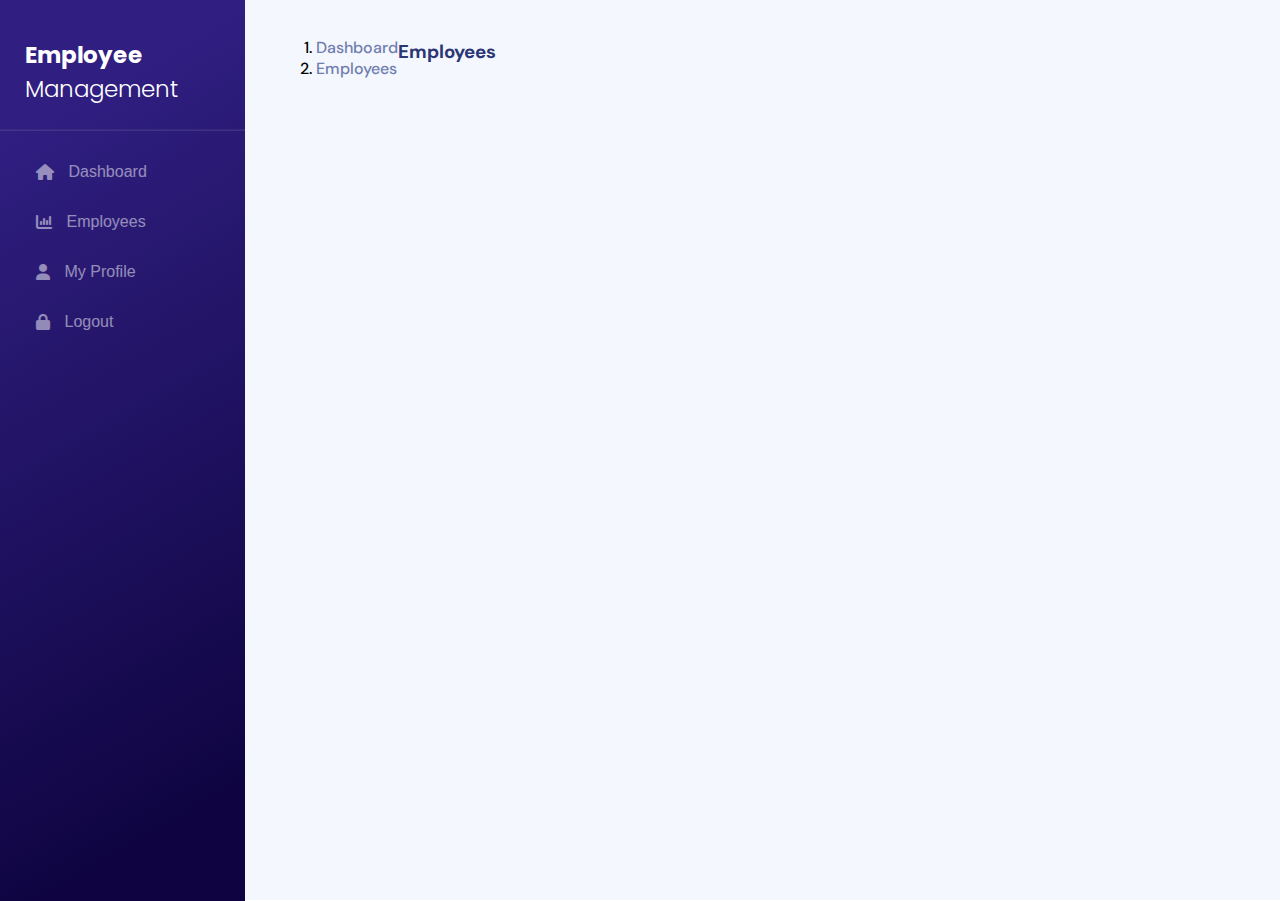
<file: index.html>
<!DOCTYPE html>
<html lang="en">
<head>
    <meta charset="UTF-8">
    <meta name="viewport" content="width=device-width, initial-scale=1.0">
    <title>Document</title>
    <link rel="stylesheet" href="style.css">
    <link href="https://cdn.jsdelivr.net/npm/bootstrap@5.3.8/dist/css/bootstrap.min.css" rel="stylesheet" integrity="sha384-sRIl4kxILFvY47J16cr9ZwB07vP4J8+LH7qKQnuqkuIAvNWLzeN8tE5YBujZqJLB" crossorigin="anonymous">
    <link href="https://fonts.googleapis.com/css2?family=Poppins:wght@400;600&display=swap" rel="stylesheet">
    <link rel="stylesheet" href="https://cdnjs.cloudflare.com/ajax/libs/font-awesome/6.0.0-beta3/css/all.min.css" />
    <link rel="preconnect" href="https://fonts.googleapis.com">
    <link rel="preconnect" href="https://fonts.gstatic.com" crossorigin>
    <link href="https://fonts.googleapis.com/css2?family=DM+Sans:ital,opsz,wght@0,9..40,100..1000;1,9..40,100..1000&display=swap" rel="stylesheet">
    
    <link rel="preconnect" href="https://fonts.googleapis.com">
    <link rel="preconnect" href="https://fonts.gstatic.com" crossorigin>
    <link href="https://fonts.googleapis.com/css2?family=DM+Sans:ital,opsz,wght@0,9..40,100..1000;1,9..40,100..1000&family=Poppins:ital,wght@0,100;0,200;0,300;0,400;0,500;0,600;0,700;0,800;0,900;1,100;1,200;1,300;1,400;1,500;1,600;1,700;1,800;1,900&display=swap" rel="stylesheet">
</head>
<body>
    <div class="layout">
        <aside class="main-div-left">
            <h3 class="main-div-left-heading-top">Employee <br>
                <span class="main-div-left-heading-bottom poppins-light">Management</span></h3>
                <hr class="hr-tag-1">
                <ul class="ul-tag-1">
                    <li class="list-element">
                        <button class="list-button dm-sans-500">
                            <i class="fa-solid fa-house" style="color: #ffffff;"></i>Dashboard
                        </button>
                    </li>
                    <li class="list-element">
                        <button class="list-button dm-sans-500">
                            <i class="fa-solid fa-chart-column" style="color: #ffffff;"></i>Employees
                        </button>
                    </li>
                    <li class="list-element">
                        <button class="list-button dm-sans-500" style="color: #ffffff;">
                            <i class="fa-solid fa-user"></i>My Profile
                        </button>
                    </li>
                    <li class="list-element">
                        <button class="list-button dm-sans-500">
                            <i class="fa-solid fa-lock" style="color: #ffffff;"></i>Logout
                        </button>
                    </li>
                </ul>
            </aside>
            <main class="main-content">
                <div class="main-content-top-div">
                    <nav aria-label="breadcrumb">
                        <ol class="breadcrumb">
                            <li class="breadcrumb-item dm-sans-500-medium"><a href="#">Dashboard</a></li>
                            <li class="breadcrumb-item dm-sans-500-medium"><a href="#">Employees</a></li>  
                        </ol>
                    </nav>
                    <h3 class="dm-sans-700-normal-size-small-style employees">Employees</h3>
                </main>
            </div>
        </div>
</body>
</html>
</file>
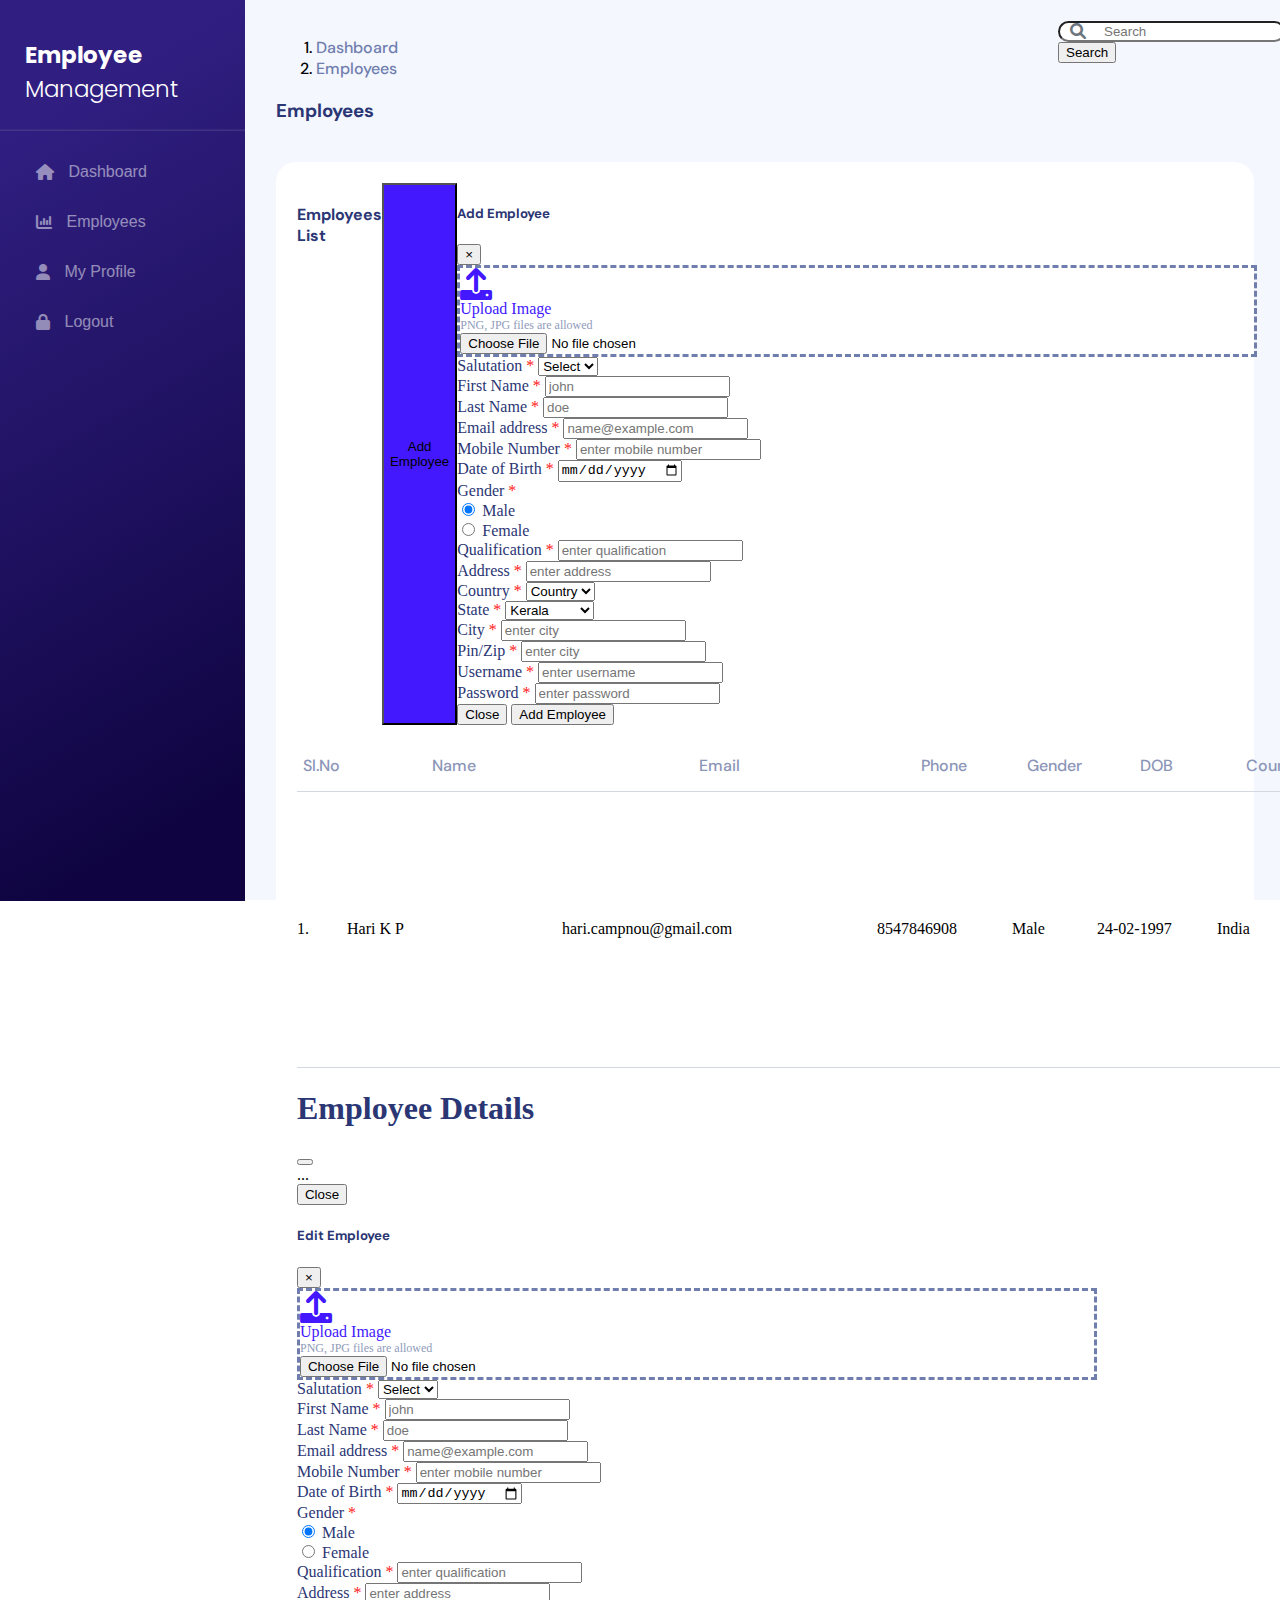
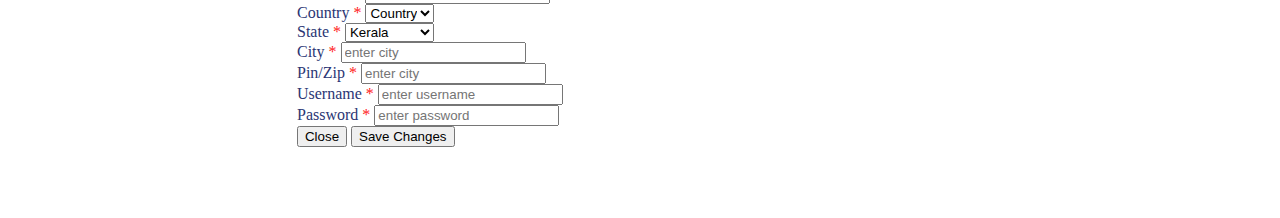
<file: frontend/index.html>
<!DOCTYPE html>
<html lang="en">

<head>
    <meta charset="UTF-8">
    <meta name="viewport" content="width=device-width, initial-scale=1.0">
    <title>Document</title>
    <link rel="stylesheet" href="style.css">
    <link href="https://cdn.jsdelivr.net/npm/bootstrap@5.3.8/dist/css/bootstrap.min.css" rel="stylesheet"
        integrity="sha384-sRIl4kxILFvY47J16cr9ZwB07vP4J8+LH7qKQnuqkuIAvNWLzeN8tE5YBujZqJLB" crossorigin="anonymous">

    <script src="https://cdn.jsdelivr.net/npm/bootstrap@5.3.8/dist/js/bootstrap.bundle.min.js"
        integrity="sha384-FKyoEForCGlyvwx9Hj09JcYn3nv7wiPVlz7YYwJrWVcXK/BmnVDxM+D2scQbITxI"
        crossorigin="anonymous"></script>

    <link href="https://fonts.googleapis.com/css2?family=Poppins:wght@400;600&display=swap" rel="stylesheet">
    <link rel="stylesheet" href="https://cdnjs.cloudflare.com/ajax/libs/font-awesome/6.0.0-beta3/css/all.min.css" />
    <link rel="preconnect" href="https://fonts.googleapis.com">
    <link rel="preconnect" href="https://fonts.gstatic.com" crossorigin>
    <link
        href="https://fonts.googleapis.com/css2?family=DM+Sans:ital,opsz,wght@0,9..40,100..1000;1,9..40,100..1000&display=swap"
        rel="stylesheet">

    <link rel="preconnect" href="https://fonts.googleapis.com">
    <link rel="preconnect" href="https://fonts.gstatic.com" crossorigin>
    <link
        href="https://fonts.googleapis.com/css2?family=DM+Sans:ital,opsz,wght@0,9..40,100..1000;1,9..40,100..1000&family=Poppins:ital,wght@0,100;0,200;0,300;0,400;0,500;0,600;0,700;0,800;0,900;1,100;1,200;1,300;1,400;1,500;1,600;1,700;1,800;1,900&display=swap"
        rel="stylesheet">

</head>

<body>
    <div class="layout">
        <aside class="main-div-left">
            <h3 class="main-div-left-heading-top">Employee <br>
                <span class="main-div-left-heading-bottom poppins-light">Management</span>
            </h3>
            <hr class="hr-tag-1">
            <ul class="ul-tag-1">
                <li class="list-element">
                    <button class="list-button dm-sans-500">
                        <i class="fa-solid fa-house" style="color: #ffffff;"></i>Dashboard
                    </button>
                </li>
                <li class="list-element">
                    <button class="list-button dm-sans-500">
                        <i class="fa-solid fa-chart-column" style="color: #ffffff;"></i>Employees
                    </button>
                </li>
                <li class="list-element">
                    <button class="list-button dm-sans-500" style="color: #ffffff;">
                        <i class="fa-solid fa-user"></i>My Profile
                    </button>
                </li>
                <li class="list-element">
                    <button class="list-button dm-sans-500">
                        <i class="fa-solid fa-lock" style="color: #ffffff;"></i>Logout
                    </button>
                </li>
            </ul>
        </aside>
        <main class="main-content">
            <div class="main-content-top-div">
                <div>
                    <nav aria-label="breadcrumb">
                        <ol class="breadcrumb">
                            <li class="breadcrumb-item dm-sans-500-medium"><a href="#">Dashboard</a></li>
                            <li class="breadcrumb-item dm-sans-500-medium"><a href="#">Employees</a></li>
                        </ol>
                    </nav>
                    <h3 class="dm-sans-700-normal-size-small-style employees">Employees</h3>
                </div>
                <div class="search-bar">
                    <nav class="navbar bg-light px-3">
                        <form class="d-flex ms-auto gap-3" role="search">
                            <div class="search-box">
                                <i class="fa-solid fa-magnifying-glass"></i>
                                <input type="search" class="form-control search-input" placeholder="Search" id="search">
                            </div>
                            <!-- <i class="fa-regular fa-bell fa-1x ps-2 bell-icon"></i> -->
                            <button class="btn btn-primary" type="submit" id="searchBtn">Search</button>
                        </form>
                    </nav>
                </div>
            </div>
            <div class="div-for-table">
                <div class="div-for-table-top-div">
                    <h4 class="dm-sans-700-normal-size-small-style">Employees List</h4>
                    <!-- <div class="pagination-box">
                        <select class="form-select page-select">
                            <option>1</option>
                            <option>2</option>
                            <option>3</option>
                            <option>4</option>
                            <option>5</option>
                            <option>6</option>
                            <option>7</option>
                            <option>8</option>
                            <option>9</option>
                            <option>10</option>
                        </select>
                        <span class="page-total">of 10</span>
                    </div> -->
                    <button type="button" class="btn btn-primary add-employee-button" data-bs-toggle="modal"
                        data-bs-target="#exampleModalLong">Add Employee</button>
                    <div class="modal fade" id="exampleModalLong" tabindex="-1" role="dialog"
                        aria-labelledby="exampleModalLongTitle" aria-hidden="true">
                        <div class="modal-dialog" role="document">
                            <div class="modal-content">
                                <div class="modal-header">
                                    <h5 class="modal-title dm-sans-700-normal-size-small-style"
                                        id="exampleModalLongTitle">Add Employee</h5>
                                    <button type="button" class="close" data-bs-dismiss="modal" aria-label="Close"
                                        id="close-icon">
                                        <span aria-hidden="true">&times;</span>
                                    </button>
                                </div>
                                <div class="modal-body">
                                    <div class="image-input-field d-flex justify-content-center pt-4 pb-4">
                                        <label for="image-input" class="input-field">
                                            <div class="image-upload-holder d-flex flex-column align-items-center">
                                                <div class="upload-icon"><i
                                                        class="fa-solid fa-upload fa-2x upload-icon-font-awesome"></i>
                                                </div>
                                                <div class="upload-text dm-sans-700">Upload Image</div>
                                                <div class="upload-format dm-sans-500">PNG, JPG files are allowed</div>
                                            </div>
                                        </label>
                                        <!-- <input type="file" id="image-input" class="d-none"> -->
                                        <input type="file" id="image-input" name="avatar" class="d-none">

                                    </div>
                                    <div class="container-fluid salutaion-and-name mt-3">
                                        <div class="row">
                                            <div class="col-3 col-bg-1">
                                                <label for=""
                                                    class="form-label dm-sans-500 form-text">Salutation</label>
                                                <span class="red-star"> * </span>
                                                <select class="form-select salutation" id="salutation"
                                                    aria-label="Default select example" required>
                                                    <option selected>Select</option>
                                                    <option value="Mr">Mr.</option>
                                                    <option value="Mrs">Mrs.</option>
                                                    <option value="Ms">Ms.</option>
                                                    <option value="Dr">Dr.</option>
                                                </select>
                                            </div>
                                            <div class="col col-bg-1">
                                                <label for="" class="form-label dm-sans-500 form-text">First
                                                    Name</label>
                                                <span class="red-star"> * </span>
                                                <input class="form-control" type="text" placeholder="john"
                                                    id="firstname">
                                            </div>
                                            <div class="col col-bg-1">
                                                <label for="" class="form-label dm-sans-500 form-text">Last Name</label>
                                                <span class="red-star"> * </span>
                                                <input class="form-control" type="text" placeholder="doe" id="lastname">
                                            </div>
                                        </div>
                                    </div>
                                    <div class="container-fluid mt-3">
                                        <div class="row">
                                            <div class="col">
                                                <label for="exampleFormControlInput1"
                                                    class="form-label dm-sans-500 form-text">Email
                                                    address</label>
                                                <span class="red-star"> * </span>
                                                <input type="email" class="form-control" id="email"
                                                    placeholder="name@example.com">
                                            </div>
                                            <div class="col">
                                                <label for="" class="form-label dm-sans-500 form-text">Mobile
                                                    Number</label>
                                                <span class="red-star"> * </span>
                                                <input type="number" class="form-control" id="number"
                                                    placeholder="enter mobile number">
                                            </div>
                                        </div>
                                    </div>
                                    <div class="container-fluid mt-3">
                                        <div class="row">
                                            <div class="col">
                                                <label for="" class="form-label dm-sans-500 form-text">Date of
                                                    Birth</label>
                                                <span class="red-star"> * </span>
                                                <input type="date" class="form-control" id="dob"
                                                    placeholder="select date of birth">
                                            </div>
                                            <div class="col">
                                                <label for="" class="form-label dm-sans-500 form-text">Gender</label>
                                                <span class="red-star"> * </span>
                                                <div class="d-flex">
                                                    <div class="form-check me-3">
                                                        <!-- <input class="form-check-input" type="radio" name="gender"
                                                            id="radio1" checked> -->
                                                        <input class="form-check-input" type="radio" name="gender"
                                                            value="Male" id="radio1" checked>

                                                        <label class="form-check-label dm-sans-400 form-text"
                                                            for="radio1">
                                                            Male
                                                        </label>
                                                    </div>
                                                    <div class="form-check">
                                                        <!-- <input class="form-check-input" type="radio" name="gender"
                                                            id="radio2"> -->
                                                        <input class="form-check-input" type="radio" name="gender"
                                                            value="Female" id="radio2">

                                                        <label class="form-check-label dm-sans-400 form-text"
                                                            for="radio2">
                                                            Female
                                                        </label>
                                                    </div>
                                                </div>
                                            </div>
                                        </div>
                                    </div>
                                    <div class="container-fluid mt-3">
                                        <div class="row">
                                            <div class="col">
                                                <label for=""
                                                    class="form-label dm-sans-500 form-text">Qualification</label>
                                                <span class="red-star"> * </span>
                                                <input class="form-control" type="text"
                                                    placeholder="enter qualification" id="qualification">
                                            </div>
                                        </div>
                                    </div>
                                    <div class="container-fluid mt-3">
                                        <div class="row">
                                            <div class="col">
                                                <label for="" class="form-label dm-sans-500 form-text">Address</label>
                                                <span class="red-star"> * </span>
                                                <input class="form-control" type="text" placeholder="enter address"
                                                    id="address">
                                            </div>
                                        </div>
                                    </div>
                                    <div class="container-fluid mt-3">
                                        <div class="row">
                                            <div class="col">
                                                <label for="" class="form-label dm-sans-500 form-text">Country</label>
                                                <span class="red-star"> * </span>
                                                <select class="form-select" aria-label="Default select example"
                                                    id="country">
                                                    <option selected class="dm-sans-400 form-text" value="">Country
                                                    </option>
                                                    <option value="India">India</option>
                                                    <option value="Israel">Israel</option>
                                                    <option value="Russia">Russia</option>
                                                </select>
                                            </div>
                                            <div class="col">
                                                <label for="" class="form-label dm-sans-500 form-text">State</label>
                                                <span class="red-star"> * </span>
                                                <select class="form-select" aria-label="Default select example"
                                                    id="state">
                                                    <option value="Kerala">Kerala</option>
                                                    <option value="Tamil Nadu">Tamil Nadu</option>
                                                    <option value="Bihar">Bihar</option>
                                                </select>
                                            </div>
                                            <div class="container mt-3 mb-3">
                                                <div class="row">
                                                    <div class="col">
                                                        <label for=""
                                                            class="form-label dm-sans-500 form-text">City</label>
                                                        <span class="red-star"> * </span>
                                                        <input type="text" class="form-control" id="city"
                                                            placeholder="enter city">
                                                    </div>
                                                    <div class="col">
                                                        <div class="col">
                                                            <label for=""
                                                                class="form-label dm-sans-500 form-text">Pin/Zip</label>
                                                            <span class="red-star"> * </span>
                                                            <input type="number" class="form-control" id="pin"
                                                                placeholder="enter city">
                                                        </div>
                                                    </div>
                                                </div>
                                            </div>
                                            <div class="container mt-3 mb-3">
                                                <div class="row">
                                                    <div class="col">
                                                        <label for=""
                                                            class="form-label dm-sans-500 form-text">Username</label>
                                                        <span class="red-star"> * </span>
                                                        <input type="text" class="form-control" id="username"
                                                            placeholder="enter username">
                                                    </div>
                                                    <div class="col">
                                                        <div class="col">
                                                            <label for=""
                                                                class="form-label dm-sans-500 form-text">Password</label>
                                                            <span class="red-star"> * </span>
                                                            <input type="password" class="form-control" id="password"
                                                                placeholder="enter password">
                                                        </div>
                                                    </div>
                                                </div>
                                            </div>
                                        </div>
                                    </div>
                                </div>
                                <div class="modal-footer">
                                    <button type="button" class="btn btn-secondary" data-bs-dismiss="modal"
                                        id="cancel-btn">Close</button>
                                    <button type="button" class="btn btn-primary" id="adding-employee-btn">Add
                                        Employee</button>
                                </div>
                            </div>
                        </div>
                    </div>
                </div>
                <table>
                    <thead>
                        <tr>
                            <th class="table-row-heading dm-sans-500-normal table-row-heading-sl">Sl.No</th>
                            <!-- <th class="table-row-heading dm-sans-500-normal table-row-heading-avatar">Avatar</th> -->
                            <th class="table-row-heading dm-sans-500-normal table-row-heading-name">Name</th>
                            <th class="table-row-heading dm-sans-500-normal table-row-heading-email">Email</th>
                            <th class="table-row-heading dm-sans-500-normal table-row-heading-phone">Phone</th>
                            <th class="table-row-heading dm-sans-500-normal table-row-heading-gender">Gender</th>
                            <th class="table-row-heading dm-sans-500-normal table-row-heading-dob">DOB</th>
                            <th class="table-row-heading dm-sans-500-normal table-row-heading-country">Country</th>
                        </tr>
                    </thead>
                    <tbody id="tbody">
                        <tr>
                            <td>1.</td>
                            <!-- <td> 
                                <img src="images/executive-man1.avif" class="rounded-5" alt=""  width="40" height="40" >
                            </td> -->
                            <td>Hari K P</td>
                            <td>hari.campnou@gmail.com</td>
                            <td>8547846908</td>
                            <td>Male</td>
                            <td>24-02-1997</td>
                            <td>India</td>
                            <td>
                                <div>
                                    <div class="dropdown">
                                        <button class="btn btn-light dropdown-toggle" type="button"
                                            data-bs-toggle="dropdown" aria-expanded="false">
                                            ...
                                        </button>
                                        <ul class="dropdown-menu">
                                            <li><a class="dropdown-item" href="#">View Profile</a></li>
                                            <li><a class="dropdown-item" href="#" data-bs-target="#exampleModal"
                                                    data-bs-toggle="modal">Edit</a></li>
                                            <li><a class="dropdown-item" href="#">Delete</a></li>
                                        </ul>
                                        <!-- Modal for add Employee -->
                                        <div class="modal fade" id="exampleModal" tabindex="-1"
                                            aria-labelledby="exampleModalLabel" aria-hidden="true">
                                            <div class="modal-dialog">
                                                <div class="modal-content">
                                                    <div class="modal-header">
                                                        <h1 class="modal-title fs-5" id="exampleModalLabel">Edit
                                                            Employee
                                                        </h1>
                                                        <button type="button" class="btn-close" data-bs-dismiss="modal"
                                                            aria-label="Close"></button>
                                                    </div>
                                                    <div class="modal-body">
                                                        ...
                                                    </div>
                                                    <div class="modal-footer">
                                                        <button type="button" class="btn btn-secondary"
                                                            data-bs-dismiss="modal">Close</button>
                                                        <button type="button" class="btn btn-primary"
                                                            data-bs-dismiss="modal">Save
                                                            changes</button>
                                                    </div>
                                                </div>
                                            </div>
                                        </div>
                                    </div>
                                </div>
                            </td>
                        </tr>
                    </tbody>
                </table>

                <!-- Modal for View Details-->
                <div class="modal fade" id="exampleModalForViewDetails" tabindex="-1"
                    aria-labelledby="exampleModalLabel" aria-hidden="true">
                    <div class="modal-dialog">
                        <div class="modal-content">
                            <div class="modal-header">
                                <h1 class="modal-title fs-5" id="exampleModalLabel">Employee Details</h1>
                                <button type="button" class="btn-close" data-bs-dismiss="modal"
                                    aria-label="Close"></button>
                            </div>
                            <div class="modal-body">
                                ...
                            </div>
                            <div class="modal-footer">
                                <button type="button" class="btn btn-secondary" data-bs-dismiss="modal">Close</button>
                            </div>
                        </div>
                    </div>
                </div>

                <!--Modal for Edit Details-->
                <div class="modal fade" id="exampleModalForEdit" tabindex="-1" role="dialog"
                    aria-labelledby="exampleModalLongTitle" aria-hidden="true">
                    <div class="modal-dialog" role="document">
                        <div class="modal-content">
                            <div class="modal-header">
                                <h5 class="modal-title dm-sans-700-normal-size-small-style" id="exampleModalLongTitle">
                                    Edit Employee</h5>
                                <button type="button" class="close" data-bs-dismiss="modal" aria-label="Close"
                                    id="close-icon">
                                    <span aria-hidden="true">&times;</span>
                                </button>
                            </div>
                            <div class="modal-body">
                                <div class="image-input-field d-flex justify-content-center pt-4 pb-4">
                                    <label for="image-input" class="input-field">
                                        <div class="image-upload-holder d-flex flex-column align-items-center">
                                            <div class="upload-icon"><i
                                                    class="fa-solid fa-upload fa-2x upload-icon-font-awesome"></i>
                                            </div>
                                            <div class="upload-text dm-sans-700">Upload Image</div>
                                            <div class="upload-format dm-sans-500">PNG, JPG files are allowed</div>
                                        </div>
                                    </label>
                                    <!-- <input type="file" id="image-input" class="d-none"> -->
                                    <input type="file" id="image-input" name="avatar" class="d-none">

                                </div>
                                <div class="container-fluid salutaion-and-name mt-3">
                                    <div class="row">
                                        <div class="col-3 col-bg-1">
                                            <label for="" class="form-label dm-sans-500 form-text">Salutation</label>
                                            <span class="red-star"> * </span>
                                            <select class="form-select salutation" id="salutationEdit"
                                                aria-label="Default select example" required>
                                                <option selected>Select</option>
                                                <option value="Mr">Mr.</option>
                                                <option value="Mrs">Mrs.</option>
                                                <option value="Ms">Ms.</option>
                                                <option value="Dr">Dr.</option>
                                            </select>
                                        </div>
                                        <div class="col col-bg-1">
                                            <label for="" class="form-label dm-sans-500 form-text">First
                                                Name</label>
                                            <span class="red-star"> * </span>
                                            <input class="form-control" type="text" placeholder="john" id="firstnameEdit">
                                        </div>
                                        <div class="col col-bg-1">
                                            <label for="" class="form-label dm-sans-500 form-text">Last Name</label>
                                            <span class="red-star"> * </span>
                                            <input class="form-control" type="text" placeholder="doe" id="lastnameEdit">
                                        </div>
                                    </div>
                                </div>
                                <div class="container-fluid mt-3">
                                    <div class="row">
                                        <div class="col">
                                            <label for="exampleFormControlInput1"
                                                class="form-label dm-sans-500 form-text">Email
                                                address</label>
                                            <span class="red-star"> * </span>
                                            <input type="email" class="form-control" id="emailEdit"
                                                placeholder="name@example.com">
                                        </div>
                                        <div class="col">
                                            <label for="" class="form-label dm-sans-500 form-text">Mobile
                                                Number</label>
                                            <span class="red-star"> * </span>
                                            <input type="number" class="form-control" id="numberEdit"
                                                placeholder="enter mobile number">
                                        </div>
                                    </div>
                                </div>
                                <div class="container-fluid mt-3">
                                    <div class="row">
                                        <div class="col">
                                            <label for="" class="form-label dm-sans-500 form-text">Date of
                                                Birth</label>
                                            <span class="red-star"> * </span>
                                            <input type="date" class="form-control" id="dobEdit"
                                                placeholder="select date of birth">
                                        </div>
                                        <div class="col">
                                            <label for="" class="form-label dm-sans-500 form-text">Gender</label>
                                            <span class="red-star"> * </span>
                                            <div class="d-flex">
                                                <div class="form-check me-3">
                                                    <!-- <input class="form-check-input" type="radio" name="gender"
                                                            id="radio1" checked> -->
                                                    <input class="form-check-input" type="radio" name="genderEdit"
                                                        value="Male" id="radio1Edit" checked>

                                                    <label class="form-check-label dm-sans-400 form-text" for="radio1">
                                                        Male
                                                    </label>
                                                </div>
                                                <div class="form-check">
                                                    <!-- <input class="form-check-input" type="radio" name="gender"
                                                            id="radio2"> -->
                                                    <input class="form-check-input" type="radio" name="genderEdit"
                                                        value="Female" id="radio2Edit">

                                                    <label class="form-check-label dm-sans-400 form-text" for="radio2">
                                                        Female
                                                    </label>
                                                </div>
                                            </div>
                                        </div>
                                    </div>
                                </div>
                                <div class="container-fluid mt-3">
                                    <div class="row">
                                        <div class="col">
                                            <label for="" class="form-label dm-sans-500 form-text">Qualification</label>
                                            <span class="red-star"> * </span>
                                            <input class="form-control" type="text" placeholder="enter qualification"
                                                id="qualificationsEdit">
                                        </div>
                                    </div>
                                </div>
                                <div class="container-fluid mt-3">
                                    <div class="row">
                                        <div class="col">
                                            <label for="" class="form-label dm-sans-500 form-text">Address</label>
                                            <span class="red-star"> * </span>
                                            <input class="form-control" type="text" placeholder="enter address"
                                                id="addressEdit">
                                        </div>
                                    </div>
                                </div>
                                <div class="container-fluid mt-3">
                                    <div class="row">
                                        <div class="col">
                                            <label for="" class="form-label dm-sans-500 form-text">Country</label>
                                            <span class="red-star"> * </span>
                                            <select class="form-select" aria-label="Default select example"
                                                id="countryEdit">
                                                <option selected class="dm-sans-400 form-text" value="">Country
                                                </option>
                                                <option value="India">India</option>
                                                <option value="Israel">Israel</option>
                                                <option value="Russia">Russia</option>
                                            </select>
                                        </div>
                                        <div class="col">
                                            <label for="" class="form-label dm-sans-500 form-text">State</label>
                                            <span class="red-star"> * </span>
                                            <select class="form-select" aria-label="Default select example" id="stateEdit">
                                                <option value="Kerala">Kerala</option>
                                                <option value="Tamil Nadu">Tamil Nadu</option>
                                                <option value="Bihar">Bihar</option>
                                            </select>
                                        </div>
                                        <div class="container mt-3 mb-3">
                                            <div class="row">
                                                <div class="col">
                                                    <label for="" class="form-label dm-sans-500 form-text">City</label>
                                                    <span class="red-star"> * </span>
                                                    <input type="text" class="form-control" id="cityEdit"
                                                        placeholder="enter city">
                                                </div>
                                                <div class="col">
                                                    <div class="col">
                                                        <label for=""
                                                            class="form-label dm-sans-500 form-text">Pin/Zip</label>
                                                        <span class="red-star"> * </span>
                                                        <input type="number" class="form-control" id="pinEdit"
                                                            placeholder="enter city">
                                                    </div>
                                                </div>
                                            </div>
                                        </div>
                                        <div class="container mt-3 mb-3">
                                                <div class="row">
                                                    <div class="col">
                                                        <label for=""
                                                            class="form-label dm-sans-500 form-text">Username</label>
                                                        <span class="red-star"> * </span>
                                                        <input type="text" class="form-control" id="usernameEdit"
                                                            placeholder="enter username">
                                                    </div>
                                                    <div class="col">
                                                        <div class="col">
                                                            <label for=""
                                                                class="form-label dm-sans-500 form-text">Password</label>
                                                            <span class="red-star"> * </span>
                                                            <input type="password" class="form-control" id="passwordEdit"
                                                                placeholder="enter password">
                                                        </div>
                                                    </div>
                                                </div>
                                            </div>
                                    </div>
                                </div>
                            </div>
                            <div class="modal-footer">
                                <button type="button" class="btn btn-secondary" data-bs-dismiss="modal"
                                    id="cancel-btn">Close</button>
                                <button type="button" class="btn btn-primary" id="update-employee-btn">Save
                                    Changes</button>
                            </div>
                        </div>
                    </div>
                </div>


                <div id="pagination" class="pagination d-flex justify-content-end gap-3"></div>
            </div>
        </main>
    </div>

    <script src="script.js"></script>
</body>

</html>
</file>
<file: style.css>
:root{
    --secondary-grey-300: rgba(244, 247, 254, 1);
    --aside-color: linear-gradient(149.96deg, #301F81 12.51%, #0F0441 89.53%);
    --secondary-grey-700: rgba(112, 126, 174, 1);
    --employees-color: rgba(43, 54, 116, 1);
    --table-background: rgb(255, 255, 255,1);
    --button-color: rgba(67, 24, 255, 1);
    --secondary-grey-600: rgba(163, 174, 208, 1);
    --table-border: rgba(211, 216, 226, 1);
    --table-row-heading: rgba(139, 149, 183, 1);
    --secondary-grey-500: rgba(143, 155, 186, 1);
}
html, body{
    margin: 0;
    padding: 0;
    height: 100%;
    /* background-color: var(--secondary-grey-300); */
}
.layout{
    display: flex;
    height: 100%;
    background-color: var(--secondary-grey-300);
}
.main-div-left{
    /* margin-top: 20px; */
    padding-top: 1px;
    /* border-top: 1px solid transparent; */
    height: 100%;
    width: 20%;
    background: var(--aside-color);
}
.main-div-left-heading-top{
    font-family: "poppins";
    color: white;
    font-weight: 700;
    font-size: 23px;
    margin-left: 10%;
    /* padding-top: 15%; */
    margin-top: 15%;
}
.main-div-left-heading-bottom{
    font-weight: lighter;
}
.hr-tag-1{
    opacity: 0.1;
}
.ul-tag-1{
    list-style-type: none;
    padding: 0 10%;
}
.list-element{
    opacity: 0.5;
    padding: 15px 5px;
    width: 235px;
}
.list-element:hover{
    background-color: rgba(225,225,225,0.3);
    border-radius: 15px;
}
.list-button{
    background-color: transparent;
    border: none;
    color: white;
    display: flex;
    align-items: center;
    gap: 15px;
    font-size: 16px;
}
.dm-sans-500-small {
  font-family: "DM Sans", sans-serif;
  font-optical-sizing: auto;
  font-weight: 500;
  font-style: normal;
  font-size: small;
}
.dm-sans-500-normal{
  font-family: "DM Sans", sans-serif;
  font-optical-sizing: auto;
  font-weight: 500;
  font-style: normal;
}
.dm-sans-500-medium{
  font-family: "DM Sans", sans-serif;
  font-optical-sizing: auto;
  font-weight: 500;
  font-style: medium;
}
.dm-sans-700-normal-size-small-style {
  font-family: "DM Sans", sans-serif;
  font-optical-sizing: auto;
  font-weight: 700;
  font-style: normal;
  font-size: normal;
}
.poppins-thin {
  font-family: "Poppins", sans-serif;
  font-weight: 100;
  font-style: normal;
}

.poppins-extralight {
  font-family: "Poppins", sans-serif;
  font-weight: 200;
  font-style: normal;
}

.poppins-light {
  font-family: "Poppins", sans-serif;
  font-weight: 300;
  font-style: normal;
}

.poppins-regular {
  font-family: "Poppins", sans-serif;
  font-weight: 400;
  font-style: normal;
}

.poppins-medium {
  font-family: "Poppins", sans-serif;
  font-weight: 500;
  font-style: normal;
}

.poppins-semibold {
  font-family: "Poppins", sans-serif;
  font-weight: 600;
  font-style: normal;
}

.poppins-bold {
  font-family: "Poppins", sans-serif;
  font-weight: 700;
  font-style: normal;
}

.poppins-extrabold {
  font-family: "Poppins", sans-serif;
  font-weight: 800;
  font-style: normal;
}

.poppins-black {
  font-family: "Poppins", sans-serif;
  font-weight: 900;
  font-style: normal;
}

.poppins-thin-italic {
  font-family: "Poppins", sans-serif;
  font-weight: 100;
  font-style: italic;
}

.poppins-extralight-italic {
  font-family: "Poppins", sans-serif;
  font-weight: 200;
  font-style: italic;
}

.poppins-light-italic {
  font-family: "Poppins", sans-serif;
  font-weight: 300;
  font-style: italic;
}

.poppins-regular-italic {
  font-family: "Poppins", sans-serif;
  font-weight: 400;
  font-style: italic;
}

.poppins-medium-italic {
  font-family: "Poppins", sans-serif;
  font-weight: 500;
  font-style: italic;
}

.poppins-semibold-italic {
  font-family: "Poppins", sans-serif;
  font-weight: 600;
  font-style: italic;
}

.poppins-bold-italic {
  font-family: "Poppins", sans-serif;
  font-weight: 700;
  font-style: italic;
}

.poppins-extrabold-italic {
  font-family: "Poppins", sans-serif;
  font-weight: 800;
  font-style: italic;
}

.poppins-black-italic {
  font-family: "Poppins", sans-serif;
  font-weight: 900;
  font-style: italic;
}
.main-content{
  width: 100%;
}
.breadcrumb-item a{
  text-decoration: none;
  color: var(--secondary-grey-700);
}
.employees{
  color: var(--employees-color);
}
.main-content-top-div{
  /* background-color: aqua; */
  padding-left: 3%;
  padding-top: 2%;
  display: flex;
}
.div-for-table{
  background-color: var(--table-background);
  min-height: 550px;
  margin-left: 3%;
  margin-top: 2%;
  margin-right: 3%;
  margin-bottom: 2%;
  border-radius: 20px;
  padding: 2%;
}
.div-for-table h4{
  color: var(--employees-color);
}
.div-for-table-top-div{
  display: flex;
}
.add-employee-button{
  background-color: var(--button-color) !important;
  margin-left: auto;
}
.search-bar{
  margin-left: auto;
}
.search-bar-background{
  border-radius: 15px;
}




.navbar{
  border-radius: 15px !important;
  margin-right: 5%;
}
.search-box {
  position: relative;
}
.search-box i {
  position: absolute;
  left: 12px;
  top: 50%;
  transform: translateY(-50%);
  color: #6c757d;
  pointer-events: auto;
  cursor: pointer;
}
.search-input {
  padding-left: 44px !important;
  border-radius: 15px !important;
}
.bell-icon{
  padding-top: 10px;
}



/* chatgpt pagination */

.pagination-box {
    display: flex;
    align-items: center;
    gap: 8px;
    margin-left: 5%;
}

.page-select {
    width: 60px;
    height: 36px;
    padding: 4px 8px;
    font-size: 14px;
}

.page-total {
    font-size: 14px;
    color: #6c757d;
}



/* back to my own code */

/* .modal-body{
  width: 600px;
} */
.modal-title{
  color: rgba(43, 54, 116, 1);
}
.modal-content{
  width: 800px !important;
}
.image-input-field{
    border: 3px dashed var(--secondary-grey-700);
}
.upload-icon{
    color: var(--button-color);
}
.upload-text{
    color: var(--button-color);
    font-size: 16px;
}
.upload-format{
    color: var(--secondary-grey-500);
    font-size: 12px;
}
table{
  border-collapse: collapse;
  width: 100%;
  table-layout: fixed;
}
thead tr{
  border-bottom: 1px solid var(--table-border);
}
tbody tr{
  border-bottom: 1px solid var(--table-border);
}
td, th{
  padding: 15px 0;
}
.table-row-heading{
  color: var(--table-row-heading);
  padding-top: 30px;
  
}
/* .table-row-heading-sl{
  padding-right: 35px;
  
}
.table-row-heading-name{
  padding-right: 200px;
}
.table-row-heading-email{
  padding-right: 300px;
}
.table-row-heading-phone{
  padding-right: 100px;
}
.table-row-heading-gender{
  padding-right: 50px;
}
.table-row-heading-dob{
  padding-right: 105px;
} */
 .table-row-heading-sl{width: 50px;}
.table-row-heading-name{width: 215px;}
.table-row-heading-email{width: 315px;}
.table-row-heading-phone{width: 135px;}
.table-row-heading-gender{width: 85px;}
.table-row-heading-dob{width: 120px;}
.table-row-heading-country{width: 120px;}
</file>
<file: frontend/style.css>
:root{
    --secondary-grey-300: rgba(244, 247, 254, 1);
    --aside-color: linear-gradient(149.96deg, #301F81 12.51%, #0F0441 89.53%);
    --secondary-grey-700: rgba(112, 126, 174, 1);
    --employees-color: rgba(43, 54, 116, 1);
    --table-background: rgb(255, 255, 255,1);
    --button-color: rgba(67, 24, 255, 1);
    --secondary-grey-600: rgba(163, 174, 208, 1);
    --table-border: rgba(211, 216, 226, 1);
    --table-row-heading: rgba(139, 149, 183, 1);
    --secondary-grey-500: rgba(143, 155, 186, 1);
    --star-red: rgba(255, 24, 24, 1);
}
html, body{
    margin: 0;
    padding: 0;
    height: 100%;
    /* background-color: var(--secondary-grey-300); */
}
.layout{
    display: flex;
    height: 100%;
    background-color: var(--secondary-grey-300);
}
.main-div-left{
    /* margin-top: 20px; */
    padding-top: 1px;
    /* border-top: 1px solid transparent; */
    height: 100%;
    width: 20%;
    background: var(--aside-color);
}
.main-div-left-heading-top{
    font-family: "poppins";
    color: white;
    font-weight: 700;
    font-size: 23px;
    margin-left: 10%;
    /* padding-top: 15%; */
    margin-top: 15%;
}
.main-div-left-heading-bottom{
    font-weight: lighter;
}
.hr-tag-1{
    opacity: 0.1;
}
.ul-tag-1{
    list-style-type: none;
    padding: 0 10%;
}
.list-element{
    opacity: 0.5;
    padding: 15px 5px;
    width: 235px;
}
.list-element:hover{
    background-color: rgba(225,225,225,0.3);
    border-radius: 15px;
}
.list-button{
    background-color: transparent;
    border: none;
    color: white;
    display: flex;
    align-items: center;
    gap: 15px;
    font-size: 16px;
}
.dm-sans-500-small {
  font-family: "DM Sans", sans-serif;
  font-optical-sizing: auto;
  font-weight: 500;
  font-style: normal;
  font-size: small;
}
.dm-sans-500-normal{
  font-family: "DM Sans", sans-serif;
  font-optical-sizing: auto;
  font-weight: 500;
  font-style: normal;
}
.dm-sans-500-medium{
  font-family: "DM Sans", sans-serif;
  font-optical-sizing: auto;
  font-weight: 500;
  font-style: medium;
}
.dm-sans-700-normal-size-small-style {
  font-family: "DM Sans", sans-serif;
  font-optical-sizing: auto;
  font-weight: 700;
  font-style: normal;
  font-size: normal;
}
.poppins-thin {
  font-family: "Poppins", sans-serif;
  font-weight: 100;
  font-style: normal;
}

.poppins-extralight {
  font-family: "Poppins", sans-serif;
  font-weight: 200;
  font-style: normal;
}

.poppins-light {
  font-family: "Poppins", sans-serif;
  font-weight: 300;
  font-style: normal;
}

.poppins-regular {
  font-family: "Poppins", sans-serif;
  font-weight: 400;
  font-style: normal;
}

.poppins-medium {
  font-family: "Poppins", sans-serif;
  font-weight: 500;
  font-style: normal;
}

.poppins-semibold {
  font-family: "Poppins", sans-serif;
  font-weight: 600;
  font-style: normal;
}

.poppins-bold {
  font-family: "Poppins", sans-serif;
  font-weight: 700;
  font-style: normal;
}

.poppins-extrabold {
  font-family: "Poppins", sans-serif;
  font-weight: 800;
  font-style: normal;
}

.poppins-black {
  font-family: "Poppins", sans-serif;
  font-weight: 900;
  font-style: normal;
}

.poppins-thin-italic {
  font-family: "Poppins", sans-serif;
  font-weight: 100;
  font-style: italic;
}

.poppins-extralight-italic {
  font-family: "Poppins", sans-serif;
  font-weight: 200;
  font-style: italic;
}

.poppins-light-italic {
  font-family: "Poppins", sans-serif;
  font-weight: 300;
  font-style: italic;
}

.poppins-regular-italic {
  font-family: "Poppins", sans-serif;
  font-weight: 400;
  font-style: italic;
}

.poppins-medium-italic {
  font-family: "Poppins", sans-serif;
  font-weight: 500;
  font-style: italic;
}

.poppins-semibold-italic {
  font-family: "Poppins", sans-serif;
  font-weight: 600;
  font-style: italic;
}

.poppins-bold-italic {
  font-family: "Poppins", sans-serif;
  font-weight: 700;
  font-style: italic;
}

.poppins-extrabold-italic {
  font-family: "Poppins", sans-serif;
  font-weight: 800;
  font-style: italic;
}

.poppins-black-italic {
  font-family: "Poppins", sans-serif;
  font-weight: 900;
  font-style: italic;
}
.main-content{
  width: 100%;
}
.breadcrumb-item a{
  text-decoration: none;
  color: var(--secondary-grey-700);
}
.employees{
  color: var(--employees-color);
}
.main-content-top-div{
  /* background-color: aqua; */
  padding-left: 3%;
  padding-top: 2%;
  display: flex;
}
.div-for-table{
  background-color: var(--table-background);
  min-height: 550px;
  margin-left: 3%;
  margin-top: 2%;
  margin-right: 3%;
  margin-bottom: 2%;
  border-radius: 20px;
  padding: 2%;
}
.div-for-table h4{
  color: var(--employees-color);
}
.div-for-table-top-div{
  display: flex;
}
.add-employee-button{
  background-color: var(--button-color) !important;
  margin-left: auto;
}
.search-bar{
  margin-left: auto;
}
.search-bar-background{
  border-radius: 15px;
}




.navbar{
  border-radius: 15px !important;
  margin-right: 5%;
}
.search-box {
  position: relative;
}
.search-box i {
  position: absolute;
  left: 12px;
  top: 50%;
  transform: translateY(-50%);
  color: #6c757d;
  pointer-events: auto;
  cursor: pointer;
}
.search-input {
  padding-left: 44px !important;
  border-radius: 15px !important;
}
.bell-icon{
  padding-top: 10px;
}



/* chatgpt pagination */

.pagination-box {
    display: flex;
    align-items: center;
    gap: 8px;
    margin-left: 5%;
}

.page-select {
    width: 60px;
    height: 36px;
    padding: 4px 8px;
    font-size: 14px;
}

.page-total {
    font-size: 14px;
    color: #6c757d;
}



/* back to my own code */

/* .modal-body{
  width: 600px;
} */
.modal-title{
  color: rgba(43, 54, 116, 1);
}
.modal-content{
  width: 800px !important;
}
.form-text{
  color: var(--employees-color) !important;
}
.red-star{
  color: var(--star-red);
}
.image-input-field{
    border: 3px dashed var(--secondary-grey-700);
}
.upload-icon{
    color: var(--button-color);
}
.upload-text{
    color: var(--button-color);
    font-size: 16px;
}
.upload-format{
    color: var(--secondary-grey-500);
    font-size: 12px;
}
table{
  border-collapse: collapse;
  width: 100%;
  table-layout: fixed;
}
thead tr{
  border-bottom: 1px solid var(--table-border);
}
tbody tr{
  border-bottom: 1px solid var(--table-border);
}
td, th{
  padding: 15px 0;
}
.table-row-heading{
  color: var(--table-row-heading);
  padding-top: 30px;
  
}
/* .table-row-heading-sl{
  padding-right: 35px;
  
}
.table-row-heading-name{
  padding-right: 200px;
}
.table-row-heading-email{
  padding-right: 300px;
}
.table-row-heading-phone{
  padding-right: 100px;
}
.table-row-heading-gender{
  padding-right: 50px;
}
.table-row-heading-dob{
  padding-right: 105px;
} */
.table-row-heading-sl{width: 50px;}
.table-row-heading-avatar{width: 75px;}
.table-row-heading-name{width: 215px;}
.table-row-heading-email{width: 315px;}
.table-row-heading-phone{width: 135px;}
.table-row-heading-gender{width: 85px;}
.table-row-heading-dob{width: 120px;}
.table-row-heading-country{width: 120px;}

.pagination{
  margin-top: 50px;
}
</file>
